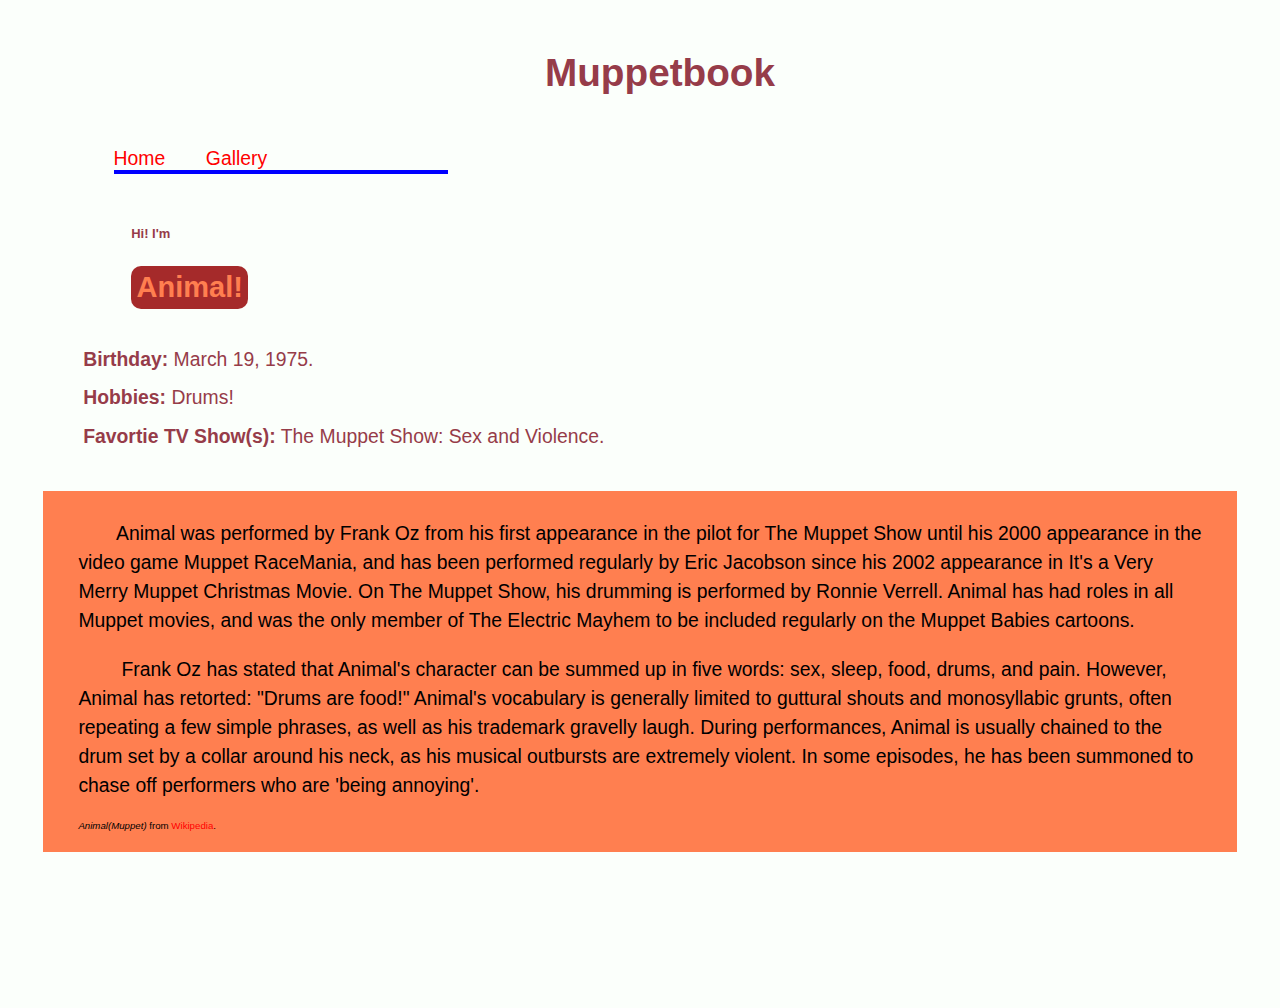
<file: index.amp.html>
<!doctype html>
<html ⚡ lang="en">
<head>
	<meta charset="utf-8">
    <link rel="canonical" href="/article.html">
    <meta name="viewport" content="width=device-width,minimum-scale=1,initial-scale=1">

    <link rel="amphtml" href="/article.amp.html">
    
	<title> Muppetbook </title>


	<style amp-custom>
		
						/*			* {
							 box-sizing: border-box;
							}

							*:before,
							*:after {
							 box-sizing: border-box;
							}*/

							html,
							body
							{
							 height: 100%;
							 position: relative;
							 background-color: #fbfffb;
							 color: #963c49;
							 font-size: 1.1em;	
							 font-family:  Gill Sans Extrabold, sans-serif;
							}

							h1{
								text-align: center;
							}

							#name{
							   margin: 3rem 5rem 2rem 7rem;
							}

							#galleryName {
								text-align: center;
								padding-bottom: 2rem;
							}
							.main{
							 min-height: 100vh; 
							 overflow: hidden;
							 display: block;
							 position: relative;
							 padding-bottom: 100px; 
							}

							span{
								background-color:brown;
								color: coral;
								padding: .3rem;
								border-radius: 10px;
							}

							nav {
								margin: 1rem 1rem 2rem 6rem;
								 border-bottom: 4px solid blue;
								 word-spacing: 2rem;
								 width: 19rem;

							}

/*
							#bioPic {
						       margin: 2rem 2rem 3rem 3rem;  
							}*/

							
							a:link {
							    color: red;
							    text-decoration: none;
							}

							a:visited {
							    color: black;
							}

							a:hover {
							    color: #f26157;
							}


							ul {
							list-style-type: none;
							line-height: 2em;
							margin: 1rem 2rem 2rem 2rem;
							}


							.info{
							   padding: .5rem 2rem .5rem 2rem;
							   margin: 1rem 2rem 2.5rem 2rem;
							   background-color:coral;
							   color: black;
							}

							p{
							   line-height: 1.5em;
							}

							#credit{
							font-size: .5em;
							}
							   

							#gallery{
								margin: 4rem 8rem 10rem 8rem;
							}

							footer {
							 position: absolute;
							 bottom: 0;
							 width: 100%;
							 word-spacing: 1rem;

							}
							 
							 footer img {
							 width: 2rem;
							}
	</style>

     <script type="application/ld+json">
    {
      "@context": "http://schema.org",
      "@type": "NewsArticle",
      "headline": "Muppetbook: Animal",
      // "image": [
      //   "thumbnail1.jpg"
      // ],
      "datePublished": "2018-03-03T08:00:00+08:00"
    }
    </script>


	<script async src="https://cdn.ampproject.org/v0.js"></script>
	<style amp-boilerplate>body{-webkit-animation:-amp-start 8s steps(1,end) 0s 1 normal both;-moz-animation:-amp-start 8s steps(1,end) 0s 1 normal both;-ms-animation:-amp-start 8s steps(1,end) 0s 1 normal both;animation:-amp-start 8s steps(1,end) 0s 1 normal both}@-webkit-keyframes -amp-start{from{visibility:hidden}to{visibility:visible}}@-moz-keyframes -amp-start{from{visibility:hidden}to{visibility:visible}}@-ms-keyframes -amp-start{from{visibility:hidden}to{visibility:visible}}@-o-keyframes -amp-start{from{visibility:hidden}to{visibility:visible}}@keyframes -amp-start{from{visibility:hidden}to{visibility:visible}}</style><noscript><style amp-boilerplate>body{-webkit-animation:none;-moz-animation:none;-ms-animation:none;animation:none}</style></noscript>


</head>
<body>
 <div class='main'>
	<header>
		<h1> <ul>Muppetbook</ul> </h1>



	<nav>
	   
	    <a href="index.amp.html">Home</a>
		<a href="gallery.html">Gallery</a>

	</nav>
       <div id="name">
       	   <h6> Hi! I'm </h6>
       	    
       	  <h2><span> Animal! </span></h2> 
       </div>
	</header>



    <div id="bioPic">
	
	<amp-img src="http://3.bp.blogspot.com/-j1FTHURusr0/UyBwA3SjUJI/AAAAAAAAGUA/s1wEybJTduA/s0/muppets-most-wanted-animal-hd-1920x1080.jpg" layout="responsive" width="30rem" height="20rem"></amp-img>


	</div>

	<ul>
		<li> <b>Birthday:</b> March 19, 1975. </li>
		<li> <b>Hobbies:</b>  Drums! </li>
		<li> <b>Favortie TV Show(s):</b> The Muppet Show: Sex and Violence.</li>
	</ul>

	   <div class="info">

	   	  <p>
	   	  	    &nbsp; &nbsp; &nbsp; &nbsp;Animal was performed by Frank Oz from his first appearance in the pilot for The Muppet Show until his 2000 appearance in the video game Muppet RaceMania, and has been performed regularly by Eric Jacobson since his 2002 appearance in It's a Very Merry Muppet Christmas Movie. On The Muppet Show, his drumming is performed by Ronnie Verrell. Animal has had roles in all Muppet movies, and was the only member of The Electric Mayhem to be included regularly on the Muppet Babies cartoons.
	   	  	
	   	  </p>
           
	   	  <p>
	   	        &nbsp; &nbsp; &nbsp; &nbsp; Frank Oz has stated that Animal's character can be summed up in five words: sex, sleep, food, drums, and pain. However, Animal has retorted: "Drums are food!" Animal's vocabulary is generally limited to guttural shouts and monosyllabic grunts, often repeating a few simple phrases, as well as his trademark gravelly laugh. During performances, Animal is usually chained to the drum set by a collar around his neck, as his musical outbursts are extremely violent. In some episodes, he has been summoned to chase off performers who are 'being annoying'.
	   	  </p>


	   	   <p id="credit"><cite>Animal(Muppet)</cite> from <a href="https://en.wikipedia.org/wiki/Animal_(Muppet)"> Wikipedia</a>.</p> 
	   	
	   </div>
<footer>
      
     <!--   <a href=""> <amp-img src="https://www.themarketersforum.co.uk/wp-content/uploads/2016/01/large-twitter-bird.jpg"  width=".33" height="" layout="responsive"></a>
      
      <a href=""> <amp-img src="https://www.blogcdn.com/www.tuaw.com/media/2013/05/updated-facebook-logo-icon.png" width="2%" height="2%" layout="responsive"></a> -->
     
</footer>
	
</div>



</body>
</html>
</file>
